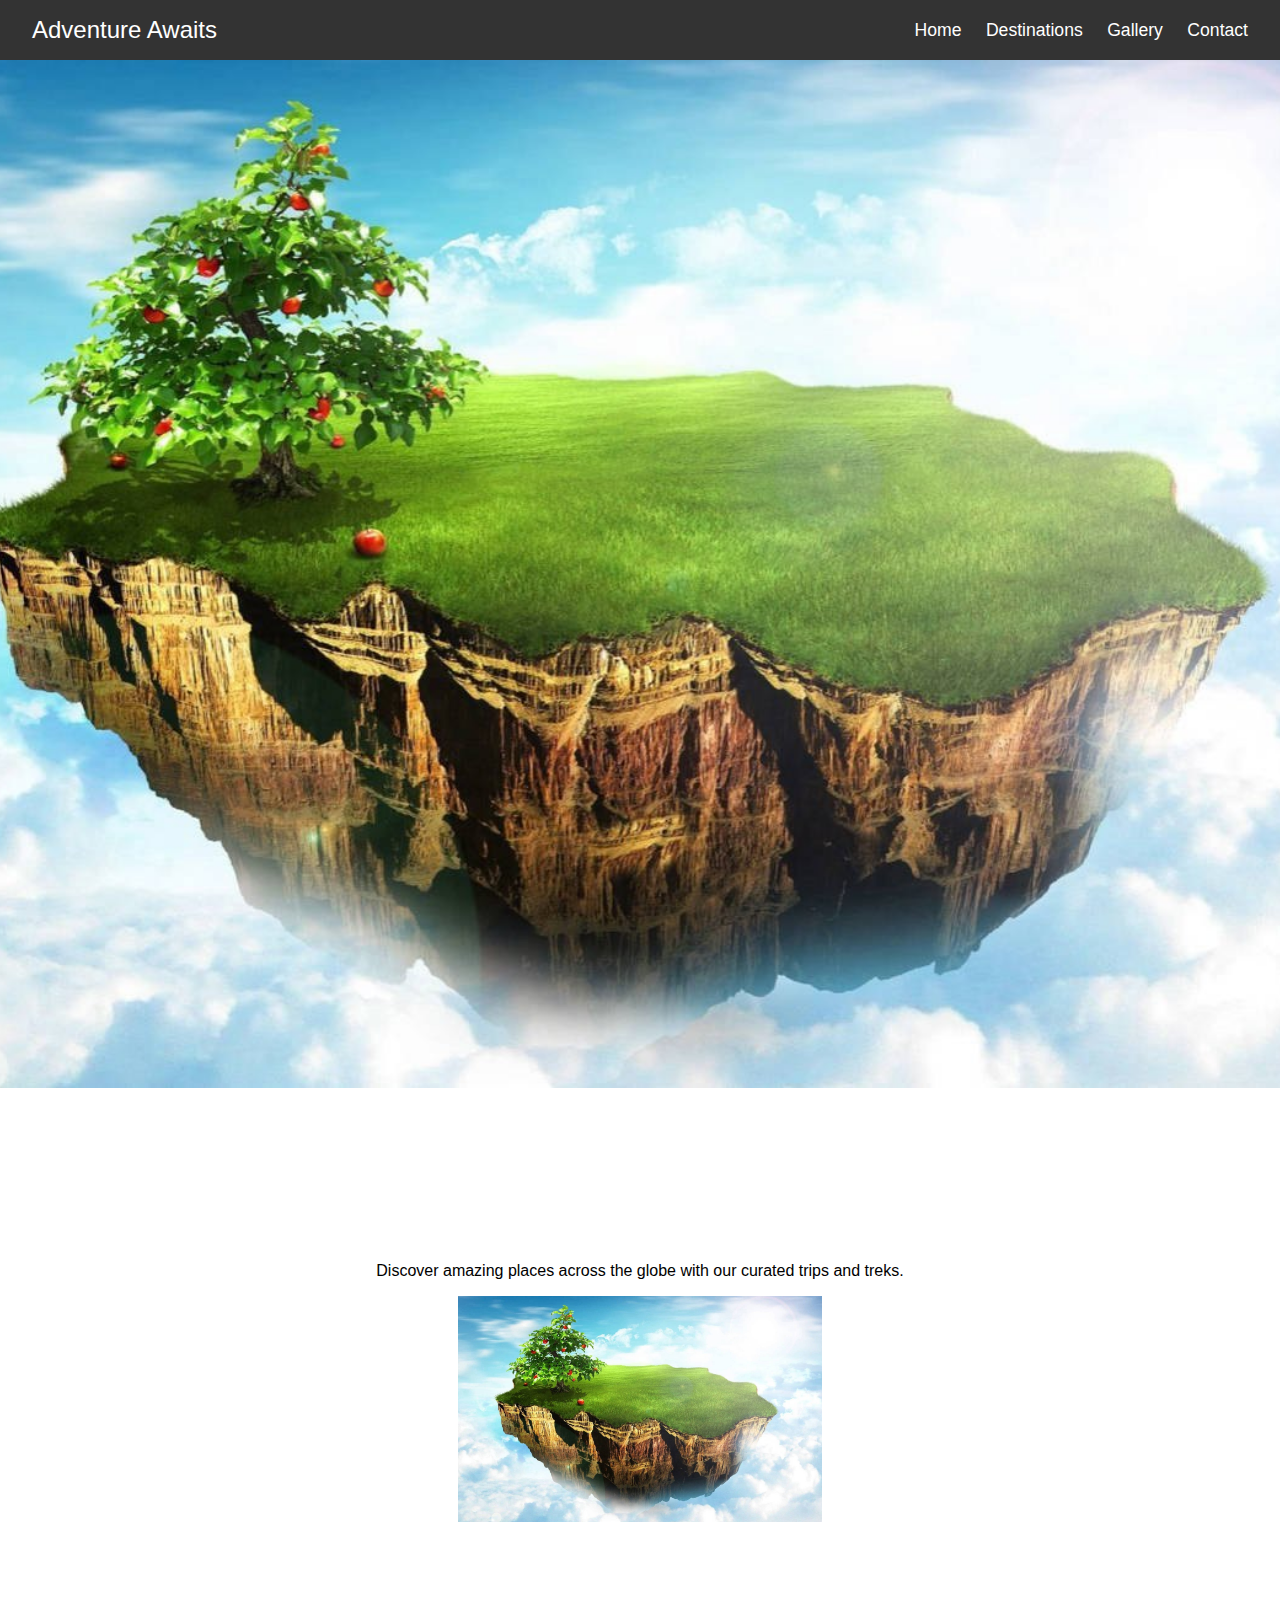
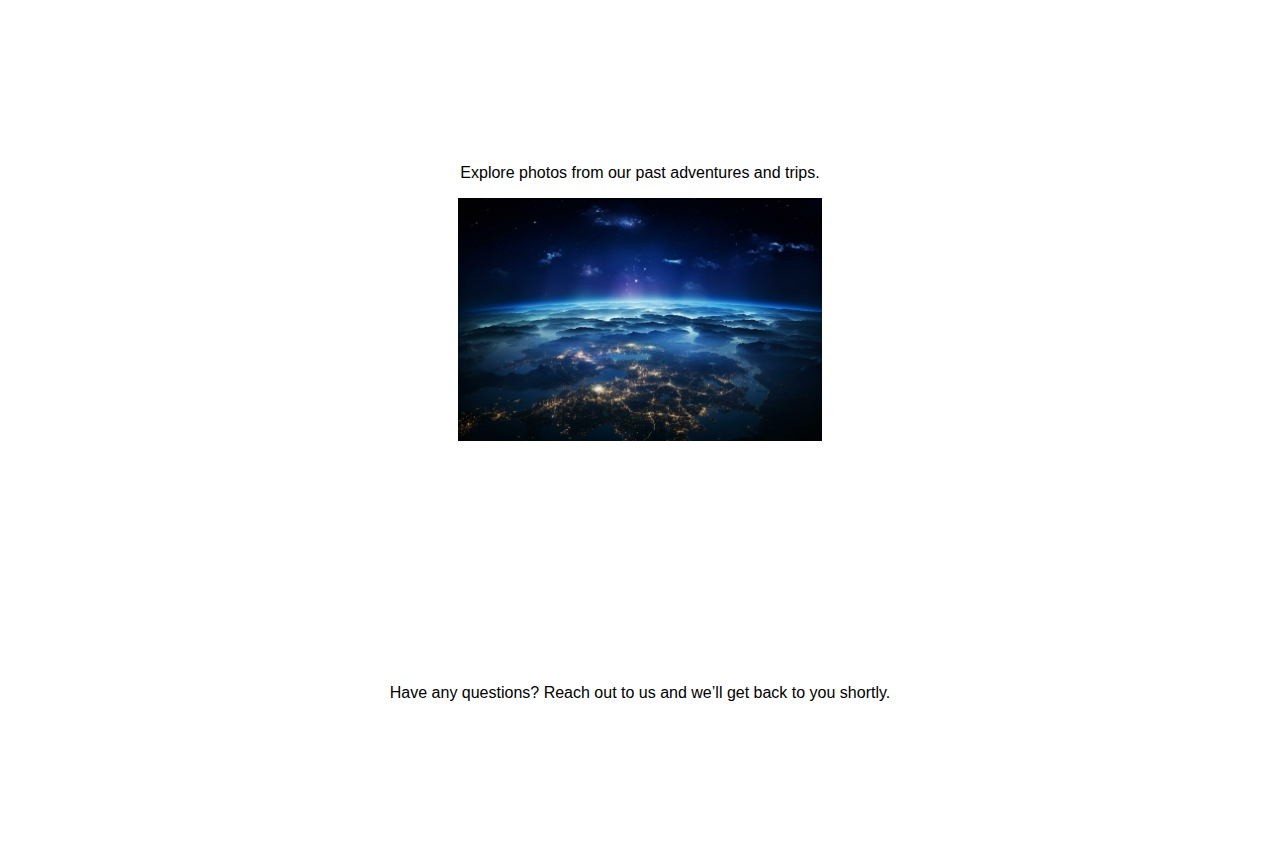
<file: index.html>
<!DOCTYPE html>
<html lang="en">
<head>
    <meta charset="UTF-8">
    <meta name="viewport" content="width=device-width, initial-scale=1.0">
    <title>Adventure Awaits - Trips and Treks</title>
    <link rel="stylesheet" href="style.css">
</head>
<body>
    <!-- Navigation Bar -->
    <nav>
        <div class="logo">Adventure Awaits</div>
        <ul class="nav-links">
            <li><a href="index.html">Home</a></li>
            <li><a href="#destinations">Destinations</a></li>
            <li><a href="#gallery">Gallery</a></li>
            <li><a href="#contact">Contact</a></li>
        </ul>
    </nav>

    <!-- Hero Section -->
    <section id="home" class="hero">
        <div class="hero-content">
            <h1>Explore the World with Us</h1>
            <p>Your adventure begins here. Join us for unforgettable trips and treks.</p>
            <a href="#destinations" class="btn">Get Started</a>
            <a href="plan-your-trip.html" class="btn">Plan Your Trip</a>
        </div>
    </section>

    <!-- Destinations Section -->
    <section id="destinations">
        <h2>Top Destinations</h2>
        <p>Discover amazing places across the globe with our curated trips and treks.</p>
        <img src="img-1.jpg" alt="Top Destination" style="width: 30%; justify-content: center;">
    </section>

    <!-- Gallery Section -->
    <section id="gallery">
        <h2>Gallery</h2>
        <p>Explore photos from our past adventures and trips.</p>
        <img src="main-1.jpg" alt="Gallery" style="width: 30%; justify-content: center;">
    </section>

    <!-- Contact Section -->
    <section id="contact">
        <h2>Contact Us</h2>
        <p>Have any questions? Reach out to us and we’ll get back to you shortly.</p>
    </section>

    <!-- Footer -->
    <footer>
        <p>&copy; 2024 Adventure Awaits. All rights reserved.</p>
    </footer>
</body>
</html>
</file>
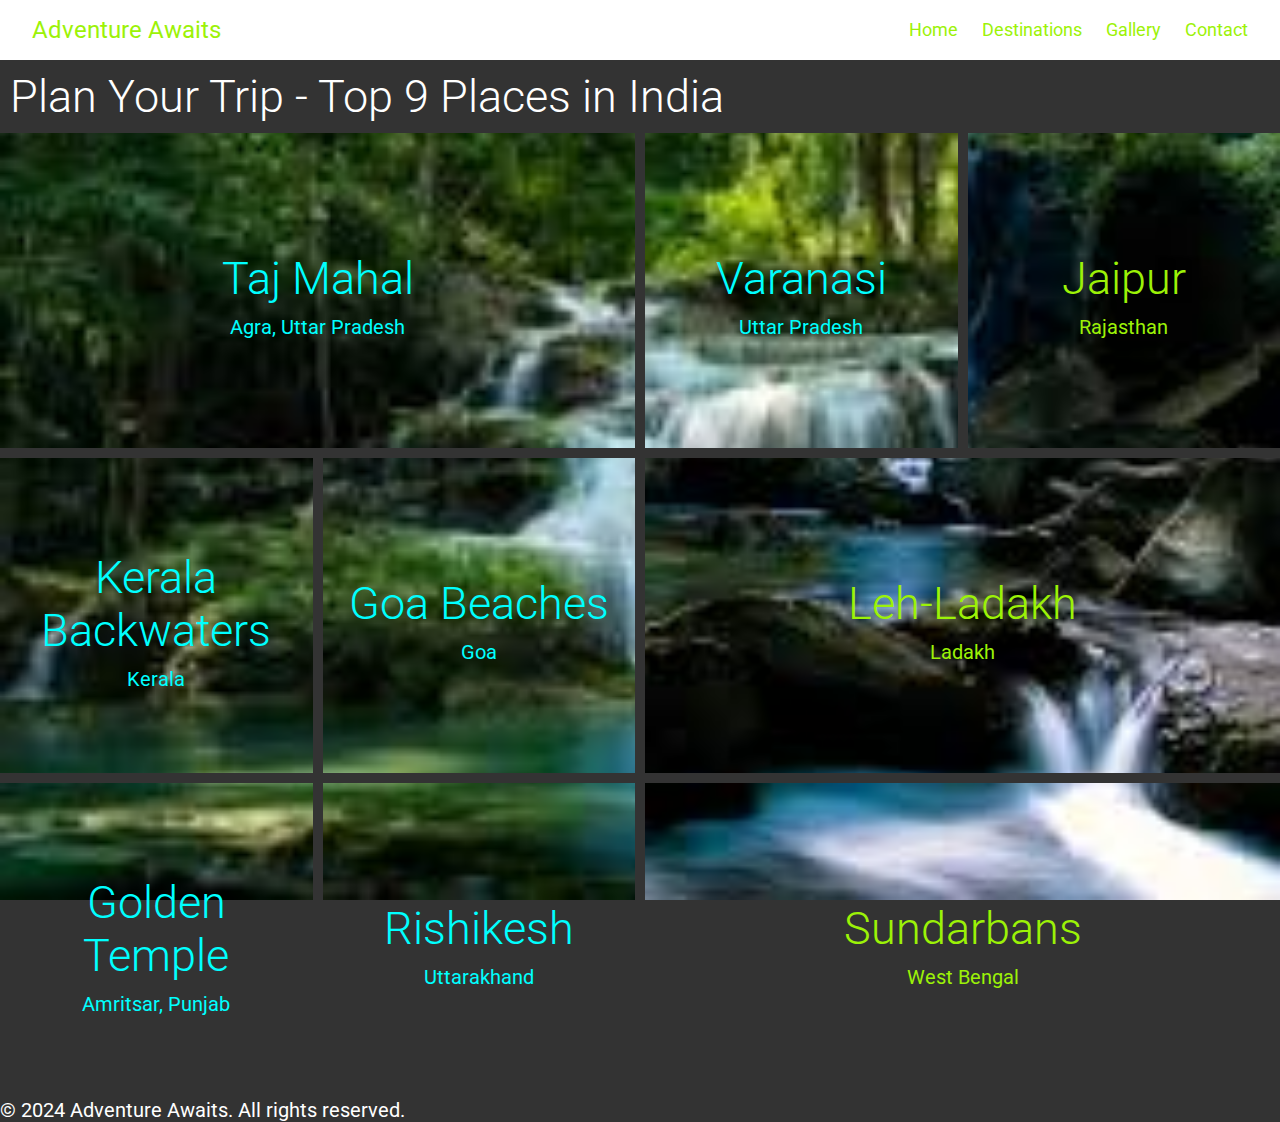
<file: plan-your-trip.html>
<!DOCTYPE html>
<html lang="en">
<head>
    <meta charset="UTF-8">
    <meta name="viewport" content="width=device-width, initial-scale=1.0">
    <title>Plan Your Trip - Top Destinations</title>
    <link rel="stylesheet" href="style2.css">
</head>
<body>
    <nav>
        <div class="logo">Adventure Awaits</div>
        <ul class="nav-links">
            <li><a href="index.html">Home</a></li>
            <li><a href="index.html">Destinations</a></li>
            <li><a href="index.html">Gallery</a></li>
            <li><a href="index.html">Contact</a></li>
        </ul>
    </nav>

    <section class="grid-section">
        <h2>Plan Your Trip - Top 9 Places in India</h2>
        <div class="grid-container">
            <!-- 9 Grid Boxes with Tourist Places in India -->
            <div class="container">
                <div class="bg1">
                    <h2>Taj Mahal</h2>
                    <p>Agra, Uttar Pradesh</p>
                </div>
                <div class="bg1">
                    <h2>Varanasi</h2>
                    <p>Uttar Pradesh</p>
                </div>
                <div class="bg2">
                    <h2>Jaipur</h2>
                    <p>Rajasthan</p>
                </div>
                <div class="bg1">
                    <h2>Kerala Backwaters</h2>
                    <p>Kerala</p>
                </div>
                <div class="bg1">
                    <h2>Goa Beaches</h2>
                    <p>Goa</p>
                </div>
                <div class="bg2">
                    <h2>Leh-Ladakh</h2>
                    <p>Ladakh</p>
                </div>
                <div class="bg1">
                    <h2>Golden Temple</h2>
                    <p>Amritsar, Punjab</p>
                </div>
                <div class="bg1">
                    <h2>Rishikesh</h2>
                    <p>Uttarakhand</p>
                </div>
                <div class="bg2">
                    <h2>Sundarbans</h2>
                    <p>West Bengal</p>
                </div>
            </div>
        </div>
    </section>

    <footer>
        <p>&copy; 2024 Adventure Awaits. All rights reserved.</p>
    </footer>
</body>
</html>
</file>
<file: style.css>
/* General Styles */
body {
    font-family: Arial, sans-serif;
    margin: 0;
    padding: 0;
    box-sizing: border-box;
}

nav {
    display: flex;
    justify-content: space-between;
    align-items: center;
    padding: 1rem 2rem;
    background-color: #333;
    color: white;
}

.logo {
    font-size: 1.5rem;
}

.nav-links {
    list-style: none;
    margin: 0;
    padding: 0;
}

.nav-links li {
    display: inline-block;
    margin-left: 20px;
}

.nav-links a {
    text-decoration: none;
    color: white;
    font-size: 1.1rem;
    position: relative;
    transition: color 0.3s;
}

.nav-links a::before {
    content: '';
    position: absolute;
    width: 0%;
    height: 2px;
    bottom: -5px;
    left: 0;
    background-color: #ff5733;
    transition: width 0.4s ease;
}

.nav-links a:hover::before {
    width: 100%;
}

/* Hero Section */
.hero {
    height: 100vh;
    background: url('img-2.jpg') no-repeat center center/cover;
    display: flex;
    justify-content: center;
    align-items: center;
    text-align: center;
    color: white;
}

.hero-content {
    animation: fadeIn 2s ease-in-out;
    opacity: 0;
    animation-fill-mode: forwards;
}

@keyframes fadeIn {
    0% {
        opacity: 0;
        transform: translateY(20px);
    }
    100% {
        opacity: 1;
        transform: translateY(0);
    }
}

.hero h1 {
    font-size: 4rem;
    margin: 0;
}

.hero p {
    font-size: 1.5rem;
    margin-bottom: 1.5rem;
}

.btn {
    display: inline-block;
    padding: 10px 20px;
    background-color: #ff5733;
    color: white;
    text-decoration: none;
    font-size: 1.2rem;
    margin: 5px;
    border-radius: 5px;
    transition: background-color 0.3s ease, transform 0.3s ease;
}

.btn:hover {
    background-color: #ff451b;
    transform: scale(1.1);
}

/* Section Styles */
section {
    padding: 4rem 2rem;
    text-align: center;
}

h2 {
    font-size: 2.5rem;
    margin-bottom: 2rem;
    opacity: 0;
    animation: slideInLeft 1.5s forwards;
}

@keyframes slideInLeft {
    0% {
        opacity: 0;
        transform: translateX(-100px);
    }
    100% {
        opacity: 1;
        transform: translateX(0);
    }
}

/* Grid Section for Plan Your Trip Page */
.grid-section {
    padding: 4rem 2rem;
    text-align: center;
}

.grid-section h2 {
    font-size: 2.5rem;
    margin-bottom: 2rem;
}

.grid-container {
    display: grid;
    grid-template-columns: repeat(3, 1fr);
    gap: 20px;
    justify-items: center;
}

.grid-box {
    position: relative;
    width: 300px;
    height: 300px;
    border: 1px solid #ccc;
    overflow: hidden;
    transition: transform 0.3s ease;
}

.grid-box:hover {
    transform: scale(1.05);
}

.grid-box h3 {
    position: absolute;
    bottom: 10px;
    left: 50%;
    transform: translateX(-50%);
    background-color: rgba(0, 0, 0, 0.7);
    color: #fff;
    padding: 5px 10px;
    border-radius: 5px;
    font-size: 1.2rem;
    z-index: 10;
}

/* Triangular Image Styles */
.img-triangle {
    position: absolute;
    width: 100%;
    height: 100%;
    background-size: cover;
    background-position: center;
}

.img-triangle.top {
    clip-path: polygon(0 0, 100% 0, 0 100%);
    animation: slideInTop 1.5s ease forwards;
}

.img-triangle.bottom {
    clip-path: polygon(100% 100%, 0 100%, 100% 0);
    animation: slideInBottom 1.5s ease forwards;
}

@keyframes slideInTop {
    0% {
        transform: translateY(-100%);
    }
    100% {
        transform: translateY(0);
    }
}

@keyframes slideInBottom {
    0% {
        transform: translateY(100%);
    }
    100% {
        transform: translateY(0);
    }
}

/* Footer */
footer {
    background-color: #333;
    color: white;
    text-align: center;
    padding: 1rem;
    position: relative;
    bottom: 0;
    width: 100%;
    opacity: 0;
    animation: fadeInFooter 1.5s ease-in-out 0.5s forwards;
}

@keyframes fadeInFooter {
    0% {
        opacity: 0;
        transform: translateY(20px);
    }
    100% {
        opacity: 1;
        transform: translateY(0);
    }
}
/* General Styles */
body {
    font-family: Arial, sans-serif;
    margin: 0;
    padding: 0;
    box-sizing: border-box;
}

nav {
    display: flex;
    justify-content: space-between;
    align-items: center;
    padding: 1rem 2rem;
    background-color: #333;
    color: white;
}

.logo {
    font-size: 1.5rem;
}

.nav-links {
    list-style: none;
    margin: 0;
    padding: 0;
}

.nav-links li {
    display: inline-block;
    margin-left: 20px;
}

.nav-links a {
    text-decoration: none;
    color: white;
    font-size: 1.1rem;
    position: relative;
    transition: color 0.3s;
}

.nav-links a::before {
    content: '';
    position: absolute;
    width: 0%;
    height: 2px;
    bottom: -5px;
    left: 0;
    background-color: #ff5733;
    transition: width 0.4s ease;
}

.nav-links a:hover::before {
    width: 100%;
}

/* Hero Section */
.hero {
    height: 100vh;
    background: url('../img/img-1.jpg') no-repeat center center/cover;
    display: flex;
    justify-content: center;
    align-items: center;
    text-align: center;
    color: white;
}

.hero-content {
    animation: fadeIn 2s ease-in-out;
    opacity: 0;
    animation-fill-mode: forwards;
}

@keyframes fadeIn {
    0% {
        opacity: 0;
        transform: translateY(20px);
    }
    100% {
        opacity: 1;
        transform: translateY(0);
    }
}

.hero h1 {
    font-size: 4rem;
    margin: 0;
}

.hero p {
    font-size: 1.5rem;
    margin-bottom: 1.5rem;
}

.btn {
    display: inline-block;
    padding: 10px 20px;
    background-color: #ff5733;
    color: white;
    text-decoration: none;
    font-size: 1.2rem;
    margin: 5px;
    border-radius: 5px;
    transition: background-color 0.3s ease, transform 0.3s ease;
}

.btn:hover {
    background-color: #ff451b;
    transform: scale(1.1);
}

/* Section Styles */
section {
    padding: 4rem 2rem;
    text-align: center;
}

h2 {
    font-size: 2.5rem;
    margin-bottom: 2rem;
    opacity: 0;
    animation: slideInLeft 1.5s forwards;
}

@keyframes slideInLeft {
    0% {
        opacity: 0;
        transform: translateX(-100px);
    }
    100% {
        opacity: 1;
        transform: translateX(0);
    }
}

/* Grid Section for Plan Your Trip Page */
.grid-section {
    padding: 4rem 2rem;
    text-align: center;
}

.grid-section h2 {
    font-size: 2.5rem;
    margin-bottom: 2rem;
}

.grid-container {
    display: grid;
    grid-template-columns: repeat(3, 1fr);
    gap: 20px;
    justify-items: center;
}

.grid-box {
    position: relative;
    width: 300px;
    height: 300px;
    border: 1px solid #ccc;
    overflow: hidden;
    transition: transform 0.3s ease;
}

.grid-box:hover {
    transform: scale(1.05);
}

.grid-box h3 {
    position: absolute;
    bottom: 10px;
    left: 50%;
    transform: translateX(-50%);
    background-color: rgba(0, 0, 0, 0.7);
    color: #fff;
    padding: 5px 10px;
    border-radius: 5px;
    font-size: 1.2rem;
    z-index: 10;
}

/* Triangular Image Styles */
.img-triangle {
    position: absolute;
    width: 100%;
    height: 100%;
    background-size: cover;
    background-position: center;
}

.img-triangle.top {
    clip-path: polygon(0 0, 100% 0, 0 100%);
    animation: slideInTop 1.5s ease forwards;
}

.img-triangle.bottom {
    clip-path: polygon(100% 100%, 0 100%, 100% 0);
    animation: slideInBottom 1.5s ease forwards;
}

@keyframes slideInTop {
    0% {
        transform: translateY(-100%);
    }
    100% {
        transform: translateY(0);
    }
}

@keyframes slideInBottom {
    0% {
        transform: translateY(100%);
    }
    100% {
        transform: translateY(0);
    }
}

/* Footer */
footer {
    background-color: #333;
    color: white;
    text-align: center;
    padding: 1rem;
    position: relative;
    bottom: 0;
    width: 100%;
    opacity: 0;
    animation: fadeInFooter 1.5s ease-in-out 0.5s forwards;
}

@keyframes fadeInFooter {
    0% {
        opacity: 0;
        transform: translateY(20px);
    }
    100% {
        opacity: 1;
        transform: translateY(0);
    }
}

/* Media Queries */

/* For devices with width less than 1200px (large desktops/laptops) */
@media (max-width: 1200px) {
    .hero h1 {
        font-size: 3rem;
    }

    .hero p {
        font-size: 1.2rem;
    }

    .grid-container {
        grid-template-columns: repeat(2, 1fr);
    }

    nav {
        padding: 1rem;
    }
}

/* For devices with width less than 768px (tablets) */
@media (max-width: 768px) {
    .hero {
        height: 60vh;
        background-position: center;
    }

    .hero h1 {
        font-size: 2.5rem;
    }

    .hero p {
        font-size: 1.1rem;
    }

    .nav-links li {
        margin-left: 10px;
    }

    .btn {
        padding: 8px 15px;
        font-size: 1rem;
    }

    .grid-container {
        grid-template-columns: 1fr;
    }

    h2 {
        font-size: 2rem;
    }

    p {
        font-size: 1rem;
    }
}

/* For devices with width less than 480px (mobile phones) */
@media (max-width: 480px) {
    .hero {
        height: 50vh;
        padding: 1rem;
    }

    .hero h1 {
        font-size: 2rem;
    }

    .hero p {
        font-size: 1rem;
    }

    .nav-links {
        flex-direction: column;
        align-items: center;
    }

    .nav-links li {
        margin-left: 0;
        margin-bottom: 10px;
    }

    .logo {
        font-size: 1.2rem;
    }

    .grid-box {
        width: 100%;
    }

    .btn {
        padding: 8px 12px;
        font-size: 0.9rem;
    }

    footer {
        font-size: 0.8rem;
    }
}
</file>
<file: style2.css>
@import url('https://fonts.googleapis.com/css2?family=Roboto:wght@300;400&display=swap');

* {
  box-sizing: border-box;
  margin: 0;
  padding: 0;
}

body {
  background: #333;
  color: #fff;
  font-family: 'Roboto', sans-serif;
}
nav {
    display: flex;
    justify-content: space-between;
    align-items: center;
    padding: 1rem 2rem;
    background-color:white;
    color:#9cf207;
}

.logo {
    font-size: 1.5rem;
}

.nav-links {
    list-style: none;
    margin: 0;
    padding: 0;
}

.nav-links li {
    display: inline-block;
    margin-left: 20px;
}

.nav-links a {
    text-decoration: none;
    color:#9cf207;
    font-size: 1.1rem;
    position: relative;
    transition: color 0.3s;
}

.nav-links a::before {
    content: '';
    position: absolute;
    width: 0%;
    height: 2px;
    bottom: -5px;
    left: 0;
    background-color: #ff5733;
    transition: width 0.4s ease;
}

.nav-links a:hover::before {
    width: 100%;
}

h2 {
  font-size: 45px;
  font-weight: 300;
  margin: 10px;
}

h2 span {
  font-size: 30px;
}

p {
  font-size: 20px;
}

.container {
  display: grid;
  grid-template-columns: repeat(4, 1fr);
  grid-gap: 10px;
}

.container > div {
  cursor: pointer;
  height: 315px;
  background-size: cover;
  background-attachment: fixed;

  display: flex;
  flex-direction: column;
  align-items: center;
  justify-content: center;
  text-align: center;

  transition: all 0.5s ease-in;
}

.container > div:hover {
  opacity: 0.7;
  transform: scale(0.98);
}

.container > div:nth-of-type(1) {
  grid-column: 1 / 3;
}

.container > div:nth-of-type(6) {
  grid-column: 3 / 5;
}

.container > div:nth-of-type(9) {
  grid-column: 3 / 5;
}

.container > div:nth-of-type(10) {
  grid-column: 1 / 3;
}

.bg1 {
  background: url('main-11.jpeg');
  color: aqua;
}

.bg2 {
  background: url('main-22.jpeg');
  color: #9cf207;
}
/* For devices with width less than 1200px (large desktops/laptops) */
@media (max-width: 1200px) {
    .hero h1 {
        font-size: 3rem;
    }

    .hero p {
        font-size: 1.2rem;
    }

    .grid-container {
        grid-template-columns: repeat(2, 1fr);
    }

    nav {
        padding: 1rem;
    }
}

/* For devices with width less than 768px (tablets) */
@media (max-width: 768px) {
    .hero {
        height: 60vh;
        background-position: center;
    }

    .hero h1 {
        font-size: 2.5rem;
    }

    .hero p {
        font-size: 1.1rem;
    }

    .nav-links li {
        margin-left: 10px;
    }

    .btn {
        padding: 8px 15px;
        font-size: 1rem;
    }

    .grid-container {
        grid-template-columns: 1fr;
    }

    .container {
        grid-template-columns: 1fr;
    }

    h2 {
        font-size: 2rem;
    }

    p {
        font-size: 1rem;
    }
}

/* For devices with width less than 480px (mobile phones) */
@media (max-width: 480px) {
    .hero {
        height: 50vh;
        padding: 1rem;
    }

    .hero h1 {
        font-size: 2rem;
    }

    .hero p {
        font-size: 1rem;
    }

    .nav-links {
        flex-direction: column;
        align-items: center;
    }

    .nav-links li {
        margin-left: 0;
        margin-bottom: 10px;
    }

    .logo {
        font-size: 1.2rem;
    }

    .grid-box {
        width: 100%;
    }

    .btn {
        padding: 8px 12px;
        font-size: 0.9rem;
    }

    footer {
        font-size: 0.8rem;
    }
}
</file>
